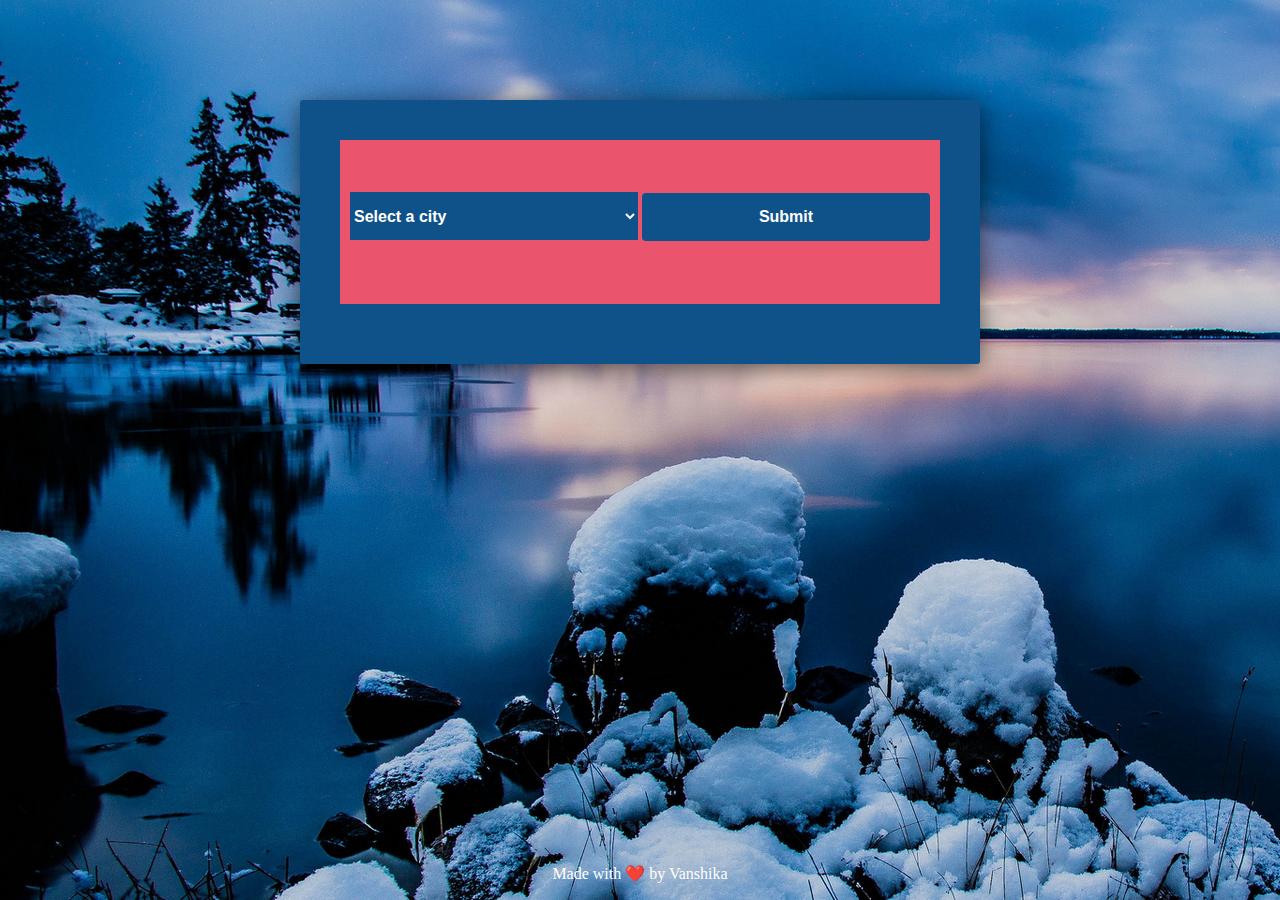
<file: index.html>
<!DOCTYPE html>
<html lang="en">

<head>
    <title> Weather Application </title>
    <link rel="stylesheet" href="css/weather.css">
</head>

<body>
    <div class="container">
        <section class="main">
            <section class="inputs">
                <select id="citySelect">
                    <option value="" selected disabled>Select a city</option>
                    
                    <!-- Existing cities -->
                    <option value="Ahmedabad">Ahmedabad</option>
                    <option value="Bangalore">Bangalore</option>
                    <option value="Beijing">Beijing</option>
                    <option value="Bhopal">Bhopal</option>
                    <option value="Cairo">Cairo</option>
                    <option value="Chennai">Chennai</option>
                    <option value="Delhi">Delhi</option>
                    <option value="Hyderabad">Hyderabad</option>
                    <option value="Istanbul">Istanbul</option>
                    <option value="Indore">Indore</option>
                    <option value="Jaipur">Jaipur</option>
                    <option value="Kanpur">Kanpur</option>
                    <option value="Kolkata">Kolkata</option>
                    <option value="London">London</option>
                    <option value="LosAngeles">Los Angeles</option>
                    <option value="Lucknow">Lucknow</option>
                    <option value="Moscow">Moscow</option>
                    <option value="Mumbai">Mumbai</option>
                    <option value="Nagpur">Nagpur</option>
                    <option value="NewYorkCity">New York City</option>
                    <option value="Paris">Paris</option>
                    <option value="Pune">Pune</option>
                    <option value="RioDeJaneiro">Rio de Janeiro</option>
                    <option value="Seoul">Seoul</option>
                    <option value="Shanghai">Shanghai</option>
                    <option value="Surat">Surat</option>
                    <option value="Sydney">Sydney</option>
                    <option value="Thane">Thane</option>
                    <option value="Tokyo">Tokyo</option>
                    <option value="Toronto">Toronto</option>
                    <option value="Visakhapatnam">Visakhapatnam</option>


                    <!-- Add more cities as needed -->
                </select>
                <input type="submit" value="Submit" id="add">
            </section>
        </section>
        <div class="display">
            <div class="wrapper"></div>
            <h2 id="cityoutput"></h2>
            <p id="description"></p>
            <p id="temp"></p>
            <p id="wind"></p>
        </div>
    </div>
    </body></div>

    <div class="copyright">
        <p>Made with ❤️ by Vanshika</p>
    </div>


    <script src="css/weather.js"></script>

</body>

</html>
</file>
<file: css/weather.css>
/* Your existing CSS code */

body {
    background-image: url('./weather.webp');
}

.container {
    width: 600px;
    margin: 100px auto;
    padding: 40px;
    background-color: rgb(14, 82, 137) ;
    border-radius: 3px;
    box-shadow: 0 5px 25px rgba(0, 0, 0, 0.6);
}

.inputs {
    padding: 2rem 0;
    text-align: center;
    justify-content: center;
    background: rgb(234, 84, 109);
    height: 100px;
}

.inputs select,
.inputs input[type="submit"] {
    height: 3rem;
    width: 18rem;
    font-weight: bold;
    font-size: 1rem;
    margin-top: 20px;
    border: none;
    cursor: pointer;
    transition: background 0.3s;
}

.inputs select {
    background: rgb(14, 82, 137);
    color: white;
}

.inputs input[type="submit"] {
    background: rgb(14, 82, 137);
    border-radius: 4px;
    color: white;
}

.inputs select:hover,
.inputs input[type="submit"]:hover,
.inputs select:focus,
.inputs input[type="submit"]:focus {
    background: rgb(31, 106, 167) ;
}

.display {
    text-align: center;
    color: rgb(255, 255, 255);
}

.wrapper {
    margin: 20px 0;
}

.wrapper h2 {
    padding: 10px 0;
    text-align: center;
    background: blue;
    color: white;
    border-radius: 4px;
}

.wrapper p {
    margin: 20px;
    text-align: left;
    color: rgb(18, 18, 99);
    font-size: 18px;
}

.wrapper h2 span {
    font-size: 24px;
    color: rgb(95, 209, 209);
}

.wrapper p span {
    color: blueviolet;
    font-size: 20px;
}

.copyright {
    position: absolute;
    bottom: 0;
    left: 50%;
    transform: translateX(-50%);
    text-align: center;
    background: transparent;
    padding: 1px;
    border-radius: 4px;
    box-shadow: 0 0 5px rgba(0, 0, 0, 0.);
    color: white;
}
</file>
